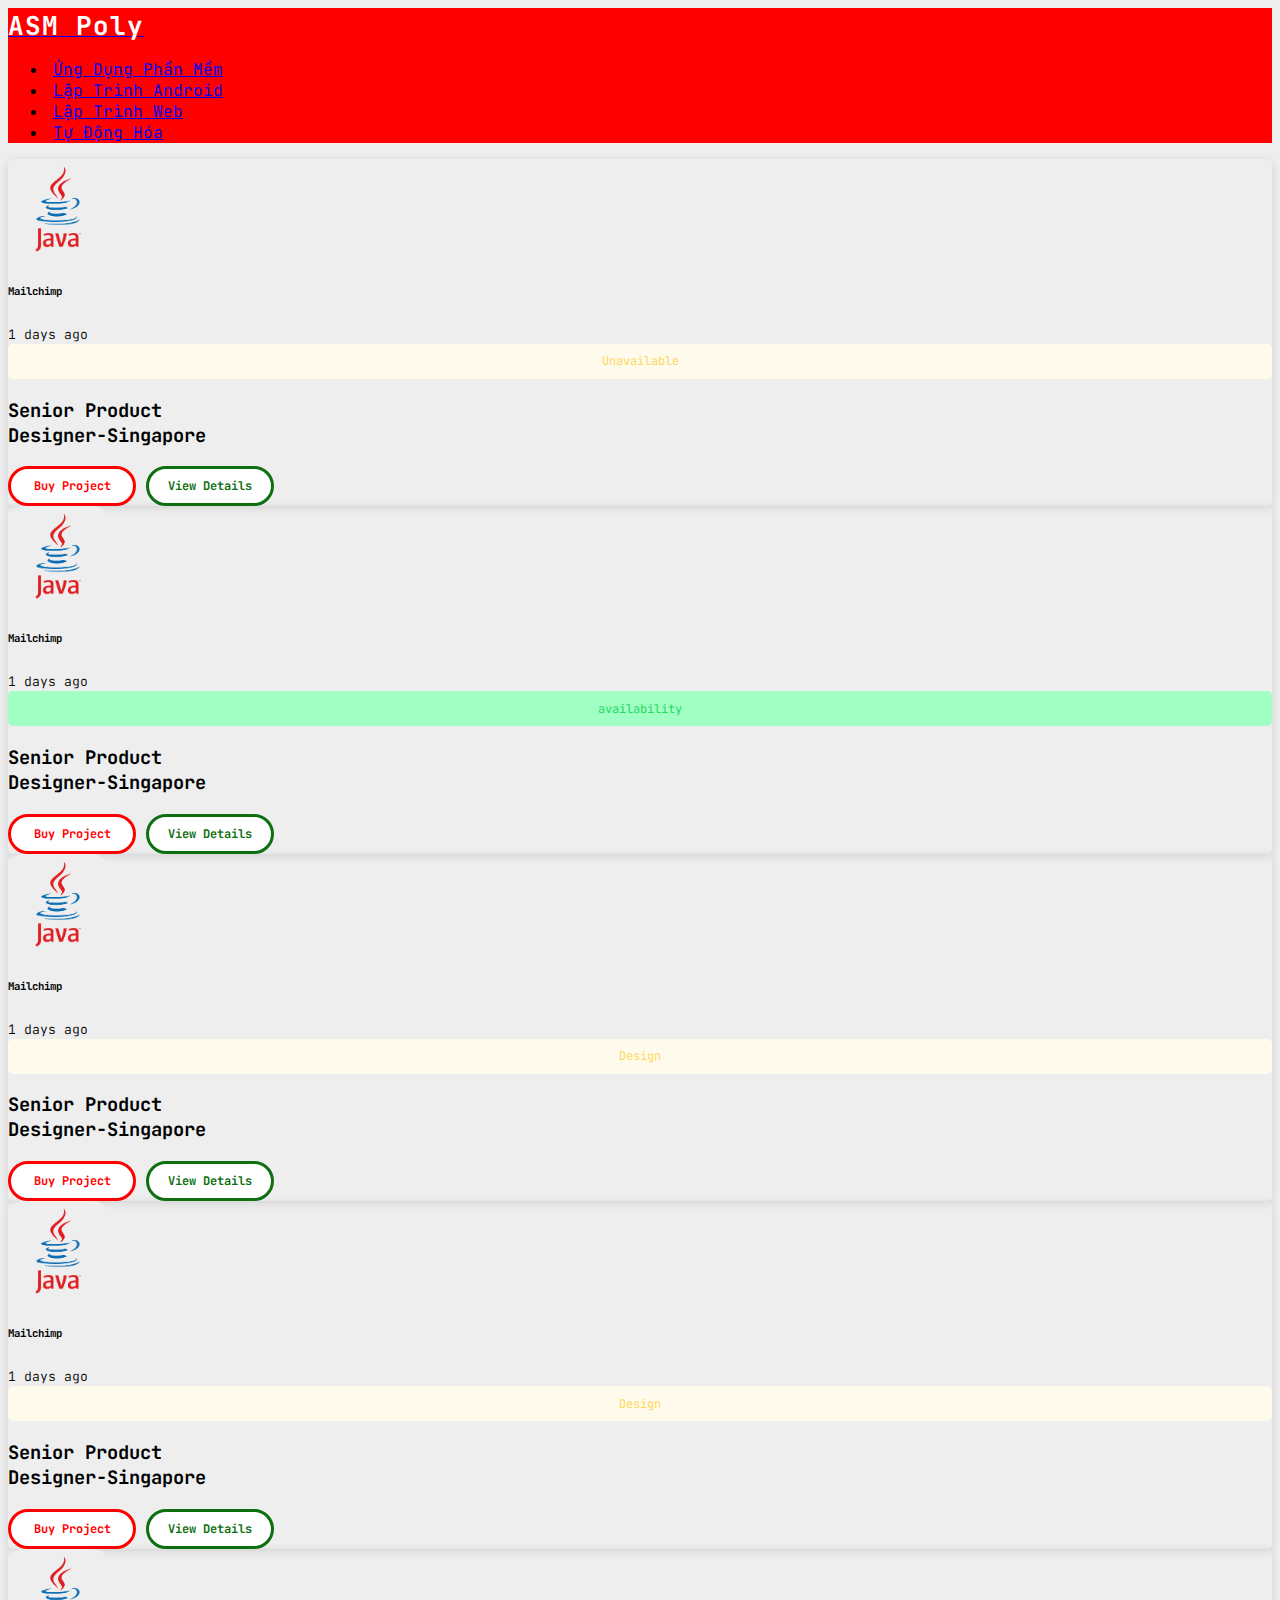
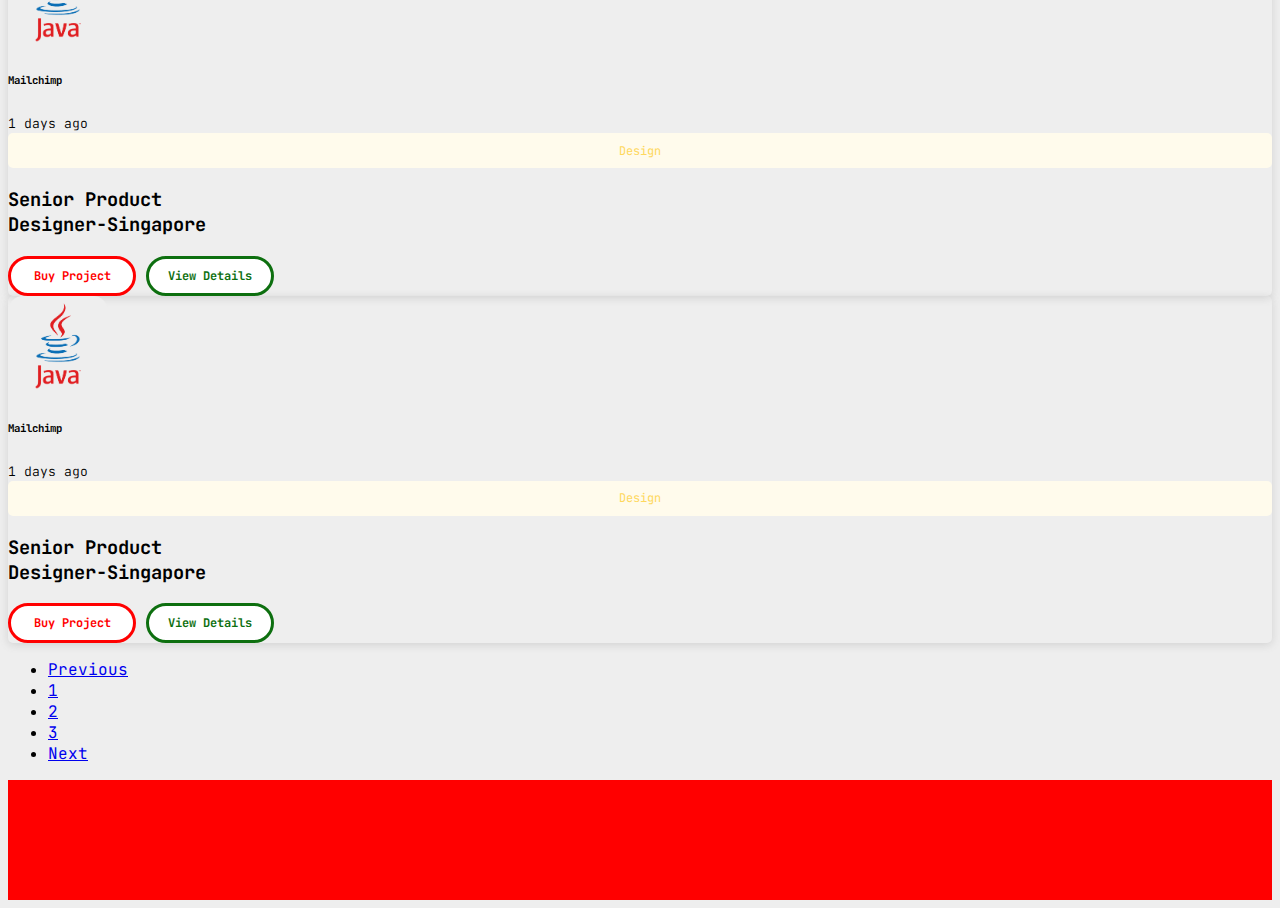
<file: index.html>
<!DOCTYPE html>
<html lang="en">

<head>
    <meta charset="UTF-8">
    <meta http-equiv="X-UA-Compatible" content="IE=edge">
    <meta name="viewport" content="width=device-width, initial-scale=1.0">

    <title>Home Page</title>
    <link rel="stylesheet" type="text/css" href="/css/style.css" /> 
    <link href="https://cdn.jsdelivr.net/npm/bootstrap@5.3.0-alpha2/dist/css/bootstrap.min.css" rel="stylesheet"
        integrity="sha384-aFq/bzH65dt+w6FI2ooMVUpc+21e0SRygnTpmBvdBgSdnuTN7QbdgL+OapgHtvPp" crossorigin="anonymous">
        <link rel="stylesheet" href="https://cdnjs.cloudflare.com/ajax/libs/font-awesome/6.3.0/css/all.min.css" integrity="sha512-SzlrxWUlpfuzQ+pcUCosxcglQRNAq/DZjVsC0lE40xsADsfeQoEypE+enwcOiGjk/bSuGGKHEyjSoQ1zVisanQ==" crossorigin="anonymous" referrerpolicy="no-referrer" />
</head>

<body>
    <header>
        <nav class="navbar navbar-expand-lg navbar-dark" style="background-color: red">
            <div class="container px-4">
                <a class="navbar-brand" href="/">
                    <span style="color:#ffffff; font-size:26px; font-weight:bold; letter-spacing: 1px;">ASM Poly</span>
                </a>
                <a class="navbar-toggler" type="button" data-bs-toggle="collapse"
                    data-bs-target="#navbarSupportedContent" aria-controls="navbarSupportedContent"
                    aria-expanded="false" aria-label="Toggle navigation"><span
                        class="navbar-toggler-icon"></span></a>
                <div class="collapse navbar-collapse" id="navbarSupportedContent">
                    <ul class="navbar-nav ms-auto mb-2 mb-lg-0">
                        <li class="nav-item menu1"><a class="nav-link active" href="/"><i class="fa-solid fa-caret-right"></i> Ứng Dụng Phần Mềm</a></li>
                        <li class="nav-item menu1"><a class="nav-link active" href="/"><i class="fa-solid fa-caret-right"></i> Lập Trình Android</a></li>
                        <li class="nav-item menu1"><a class="nav-link active" href="/"><i class="fa-solid fa-caret-right"></i> Lập Trình Web</a></li>
                        <li class="nav-item menu1"><a class="nav-link active" href="/"><i class="fa-solid fa-caret-right"></i> Tự Động Hóa</a></li>
                    </ul>
                </div>
            </div>
        </nav>
    </header>
    
    <div class="container mt-3 mb-3">
       
        <div class="row">
            <div class="col-md-4">
                <div class="p-3 mb-2 cuscard">
                    <div class="d-flex justify-content-between">
                        <div class="d-flex flex-row align-items-center">
                            <div class="icon"> <img src="images/javalogo.png" alt=""></div>
                            <div class="ms-2 c-details">
                                <h6 class="mb-0">Mailchimp</h6> <span>1 days ago</span>
                            </div>
                        </div>
                        <div class="badge"> <span><i class="fa-solid fa-circle"></i> Unavailable</span> </div>
                    </div>
                    <div class="mt-5">
                        <h3 class="heading">Senior Product<br>Designer-Singapore</h3>
                        <div class="mt-5">
                            <a href="checkout.html"> <button type="button" class="btncus add">
                                Buy Project
                            </button></a>
                       
                            <button type="button" class="btncus view">
                                View Details
                            </button></div>
                    </div>
                </div>
            </div>
         
            <div class="col-md-4">
                <div class="p-3 mb-2 cuscard">
                    <div class="d-flex justify-content-between">
                        <div class="d-flex flex-row align-items-center">
                            <div class="icon"> <img src="images/javalogo.png" alt=""></div>
                            <div class="ms-2 c-details">
                                <h6 class="mb-0">Mailchimp</h6> <span>1 days ago</span>
                            </div>
                        </div>
                        <div class="badge1"> <span>availability</span> </div>
                    </div>
                    <div class="mt-5">
                        <h3 class="heading">Senior Product<br>Designer-Singapore</h3>
                        <div class="mt-5">
                            <button type="button" class="btncus add">
                                Buy Project
                            </button>
                       
                            <button type="button" class="btncus view">
                                View Details
                            </button></div>
                    </div>
                </div>
            </div>
            <div class="col-md-4">
                <div class="p-3 mb-2 cuscard">
                    <div class="d-flex justify-content-between">
                        <div class="d-flex flex-row align-items-center">
                            <div class="icon"> <img src="images/javalogo.png" alt=""></div>
                            <div class="ms-2 c-details">
                                <h6 class="mb-0">Mailchimp</h6> <span>1 days ago</span>
                            </div>
                        </div>
                        <div class="badge"> <span>Design</span> </div>
                    </div>
                    <div class="mt-5">
                        <h3 class="heading">Senior Product<br>Designer-Singapore</h3>
                        <div class="mt-5">
                            <button type="button" class="btncus add">
                                Buy Project
                            </button>
                       
                            <button type="button" class="btncus view">
                                View Details
                            </button></div>
                    </div>
                </div>
            </div>
            <div class="col-md-4">
                <div class="p-3 mb-2 cuscard">
                    <div class="d-flex justify-content-between">
                        <div class="d-flex flex-row align-items-center">
                            <div class="icon"> <img src="images/javalogo.png" alt=""></div>
                            <div class="ms-2 c-details">
                                <h6 class="mb-0">Mailchimp</h6> <span>1 days ago</span>
                            </div>
                        </div>
                        <div class="badge"> <span>Design</span> </div>
                    </div>
                    <div class="mt-5">
                        <h3 class="heading">Senior Product<br>Designer-Singapore</h3>
                        <div class="mt-5">
                            <button type="button" class="btncus add">
                                Buy Project
                            </button>
                       
                            <button type="button" class="btncus view">
                                View Details
                            </button></div>
                    </div>
                </div>
            </div>
            <div class="col-md-4">
                <div class="p-3 mb-2 cuscard">
                    <div class="d-flex justify-content-between">
                        <div class="d-flex flex-row align-items-center">
                            <div class="icon"> <img src="images/javalogo.png" alt=""></div>
                            <div class="ms-2 c-details">
                                <h6 class="mb-0">Mailchimp</h6> <span>1 days ago</span>
                            </div>
                        </div>
                        <div class="badge"> <span>Design</span> </div>
                    </div>
                    <div class="mt-5">
                        <h3 class="heading">Senior Product<br>Designer-Singapore</h3>
                        <div class="mt-5">
                            <button type="button" class="btncus add">
                                Buy Project
                            </button>
                       
                            <button type="button" class="btncus view">
                                View Details
                            </button></div>
                    </div>
                </div>
            </div>
            <div class="col-md-4">
                <div class="p-3 mb-2 cuscard">
                    <div class="d-flex justify-content-between">
                        <div class="d-flex flex-row align-items-center">
                            <div class="icon"> <img src="images/javalogo.png" alt=""></div>
                            <div class="ms-2 c-details">
                                <h6 class="mb-0">Mailchimp</h6> <span>1 days ago</span>
                            </div>
                        </div>
                        <div class="badge"> <span>Design</span> </div>
                    </div>
                    <div class="mt-5">
                        <h3 class="heading">Senior Product<br>Designer-Singapore</h3>
                        <div class="mt-5">
                            <button type="button" class="btncus add">
                                Buy Project
                            </button>
                       
                            <button type="button" class="btncus view">
                                View Details
                            </button></div>
                    </div>
                </div>
            </div>
        </div>

        <nav aria-label="Page mt-3 navigation example">
            <ul class="pagination justify-content-center">
              <li class="page-item disabled">
                <a class="page-link" href="#" tabindex="-1" aria-disabled="true">Previous</a>
              </li>
              <li class="page-item"><a class="page-link" href="#">1</a></li>
              <li class="page-item"><a class="page-link" href="#">2</a></li>
              <li class="page-item"><a class="page-link" href="#">3</a></li>
              <li class="page-item">
                <a class="page-link" href="#">Next</a>
              </li>
            </ul>
          </nav>
    </div>
    <footer>
        
    </footer>
    <script src="https://cdn.jsdelivr.net/npm/bootstrap@5.3.0-alpha2/dist/js/bootstrap.bundle.min.js"
        integrity="sha384-qKXV1j0HvMUeCBQ+QVp7JcfGl760yU08IQ+GpUo5hlbpg51QRiuqHAJz8+BrxE/N"
        crossorigin="anonymous"></script>
</body>

</html>
</file>
<file: css/style.css>
@import url('https://fonts.googleapis.com/css2?family=JetBrains+Mono:ital,wght@0,100;0,200;0,300;0,400;0,500;0,600;0,700;0,800;1,100;1,200;1,300;1,400;1,500;1,600;1,700;1,800&display=swap');
*{
    font-family: 'JetBrains Mono', monospace;
}
body {
    background-color: #eee;
    
}
footer{
    background-color: red;
    height: 120px;
}
.card {
    border: none;
    border-radius: 10px
}

.c-details span {
    font-weight: 300;
    font-size: 13px
}

.icon {
    width: 100px;
    height: 100px;
background-color: rgb(238, 238, 238);
    border-radius: 15px;
    display: flex;
    align-items: center;
    justify-content: center;
    font-size: 39px
}
.icon img{
    width: auto;
    height: 100px;
}

.badge span {
    
    font-size: 12px;
    background-color: #fffbec;
    width: auto;
    height: 25px;
    padding-bottom: 3px;
    padding: 5px;
    border-radius: 5px;
    display: flex;
    color: #fed85d;
    justify-content: center;
    align-items: center
}
.badge1 span {
    font-size: 12px;
    background-color: #a2ffc4;
    width: auto;
    height: 25px;
    padding-bottom: 3px;
    padding: 5px;
    border-radius: 5px;
    display: flex;
    color: #22da66;
    justify-content: center;
    align-items: center
}
.progress {
    height: 40px;
    background-color: #fed85d;
    border-radius: 10px
}

.progress div {
    background-color: red
}

.text1 {
    font-size: 14px;
    font-weight: 600
}

.text2 {
    color: #a5aec0
}
.cuscard{
   border: none;
   box-shadow: rgba(99, 99, 99, 0.2) 0px 2px 8px 0px;
   border-radius: 5px;
}
.btncus{
    height: 40px;
    width: 8rem;
    background-color: white;
    border: none;
    border-radius: 20px;
    font-size: 12px;
    font-weight: bold;
}
.add{
    border: 3px solid red;
  
    color: red;
}
.view{

    border: 3px solid rgb(13, 111, 15);
    color: rgb(13, 111, 15);
}
.add:hover{
    background-color: red;
    color: #fffbec;
    
}
.view:hover{
    background-color:rgb(13, 111, 15);
    color: #fffbec;
    
}
.menu1{
/* border: 3px solid white; */
border-radius: 25px;
padding:0px 5px;
}
.menu1:hover{
   background-color: black;
   border-radius: 25px;
}
.cush{
    background-color: #45b5ff;
    border-radius: 5px;
    margin: 0px -12px 0px -12px;

}
.cush{
    text-align: center;
    padding: 5px;
}
</file>
